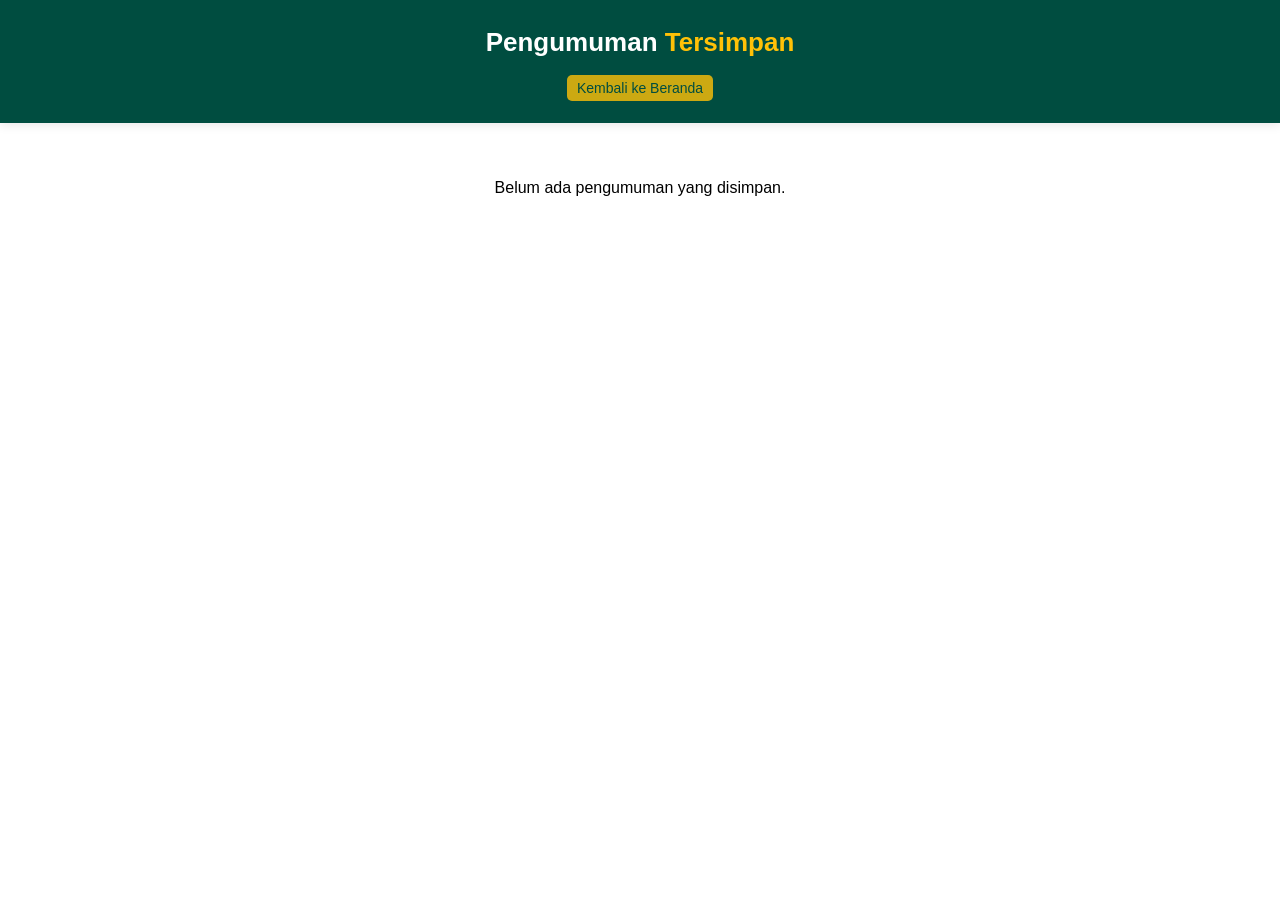
<file: pengumuman-tersimpan.html>
<!doctype html>
<html>
  <head>
    <meta name="viewport" content="width=device-width, initial-scale=1.0" />
    <title>Mading Digital FT UNMUL: Pengumuman Tersimpan</title>
    <link rel="stylesheet" href="style.css" />
  </head>
  <body>
    <header>
      <h1>Pengumuman <span>Tersimpan</span></h1>
      <nav>
        <ul>
          <li><a href="index.html">Kembali ke Beranda</a></li>
        </ul>
      </nav>
    </header>

    <main id="arsip-container"></main>

    <script>
      const container = document.getElementById("arsip-container");
      const dataArsip = JSON.parse(localStorage.getItem("arsip_mading")) || [];

      if (dataArsip.length === 0) {
        container.innerHTML = "<p>Belum ada pengumuman yang disimpan.</p>";
      } else {
        dataArsip.forEach((item) => {
          const article = document.createElement("article");
          article.className = "pengumuman";
          article.innerHTML = `
                  <h2>${item.judul}</h2>
                  <p class="tanggal">${item.tanggal}</p>
                  <p>${item.deskripsi}</p>
              `;
          container.appendChild(article);
        });
      }
    </script>
  </body>
</html>
</file>
<file: style.css>
body {
  font-family: Arial; /* Styling font dasar */
  margin: 0;
  display: flex;
  flex-direction: column;
  min-height: 100vh; /* Tinggi minimum sesuai viewport */
}

header {
  background-color: #004d40; /* Warna hijau FT */
  padding: 10px 0;
  color: white;
  margin-bottom: 40px;

  position: sticky;
  top: 0;
  z-index: 1000; /* Agar header selalu di atas konten lain */

  display: flex;
  flex-direction: column;
  align-items: center;
  gap: 5px; /* Jarak antara judul dan menu */

  box-shadow: 0 2px 10px rgba(0, 0, 0, 0.1);
}

header h1 {
  font-size: 26px;
  margin-bottom: 0;
}

@media (max-width: 700px) {
  header h1 {
    font-size: 20px; /* Ukuran font lebih kecil untuk layar kecil */
  }
}

header h1 span {
  color: #ffc107; /* Aksen warna kuning */
}

header nav ul {
  list-style: none;
  padding: 0;
  display: flex; /* Membuat menu berjejer ke samping */
  flex-direction: row;
  gap: 20px; /* Jarak antar link menu */
  align-items: center;
}

header nav ul li {
  transition: 0.2s;
  opacity: 0.8;
}

header nav ul li:hover {
  transform: translateY(-3px); /* Efek mengangkat saat hover */
  opacity: 1; /* Menjadi lebih jelas saat hover */
}

header nav ul li a {
  font-size: 14px;
  text-decoration: none;

  background-color: #ffc107;
  padding: 5px 10px;
  border-radius: 5px;
  color: #004d40;
}

main {
  display: flex;
  flex-wrap: wrap;
  justify-content: center;
  gap: 50px;
}

.pengumuman {
  box-sizing: border-box;
  width: 40%;
  border-left: 5px solid #004d40;
  border-right: 5px solid #004d40;
  padding: 20px;
  margin-bottom: 40px;

  background-color: white;
  transition: all 0.3s ease; /* Transisi halus untuk semua perubahan */
  position: relative; /* Dasar untuk elemen position: absolute di dalamnya */
  cursor: pointer;
}

@media (max-width: 768px) {
  main {
    gap: 10px; /* Mengurangi jarak antar kartu untuk layar sedang */
  }

  .pengumuman {
    width: 80%; /* Lebar responsif untuk layar kecil */
  }
}

.pengumuman:hover {
  transform: translateY(-5px); /* CSS3 Transform: Efek mengangkat kartu */
  box-shadow: 0 10px 20px rgba(0, 0, 0, 0.1); /* Bayangan saat di-hover */
  border-color: #ffc107; /* Mengubah warna border saat di-hover */
}

.badge {
  position: absolute;
  top: -10px;
  right: -10px;
  background-color: #ffc107;
  color: #004d40;
  padding: 5px 10px;
  font-size: 12px;
  font-weight: bold;
  border-radius: 5px;
  box-shadow: 2px 2px 5px rgba(0, 0, 0, 0.2);
}

.pengumuman h2 {
  color: #004d40;
  margin-top: 0px;
}

.pengumuman p.tanggal {
  font-size: 12px;
  color: #666;
}

.pengumuman p.deskripsi {
  font-size: 16px;
  color: #333;
  line-height: 1.6;
}

.btn-selengkapnya {
  margin-top: 10px;
  color: #004d40;
  font-weight: bold;
  text-decoration: none;
  display: inline-block;
  transition: 0.2s;
}

.btn-selengkapnya:hover {
  letter-spacing: 1px;
  color: #ffc107;
}

footer {
  background-color: #004d40;
  color: white;
  text-align: center;
  padding: 20px;
  margin-top: auto;
  border-top: 2px solid #ffc107;
}

footer p {
  margin: 0;
  font-size: 14px;
}
</file>
